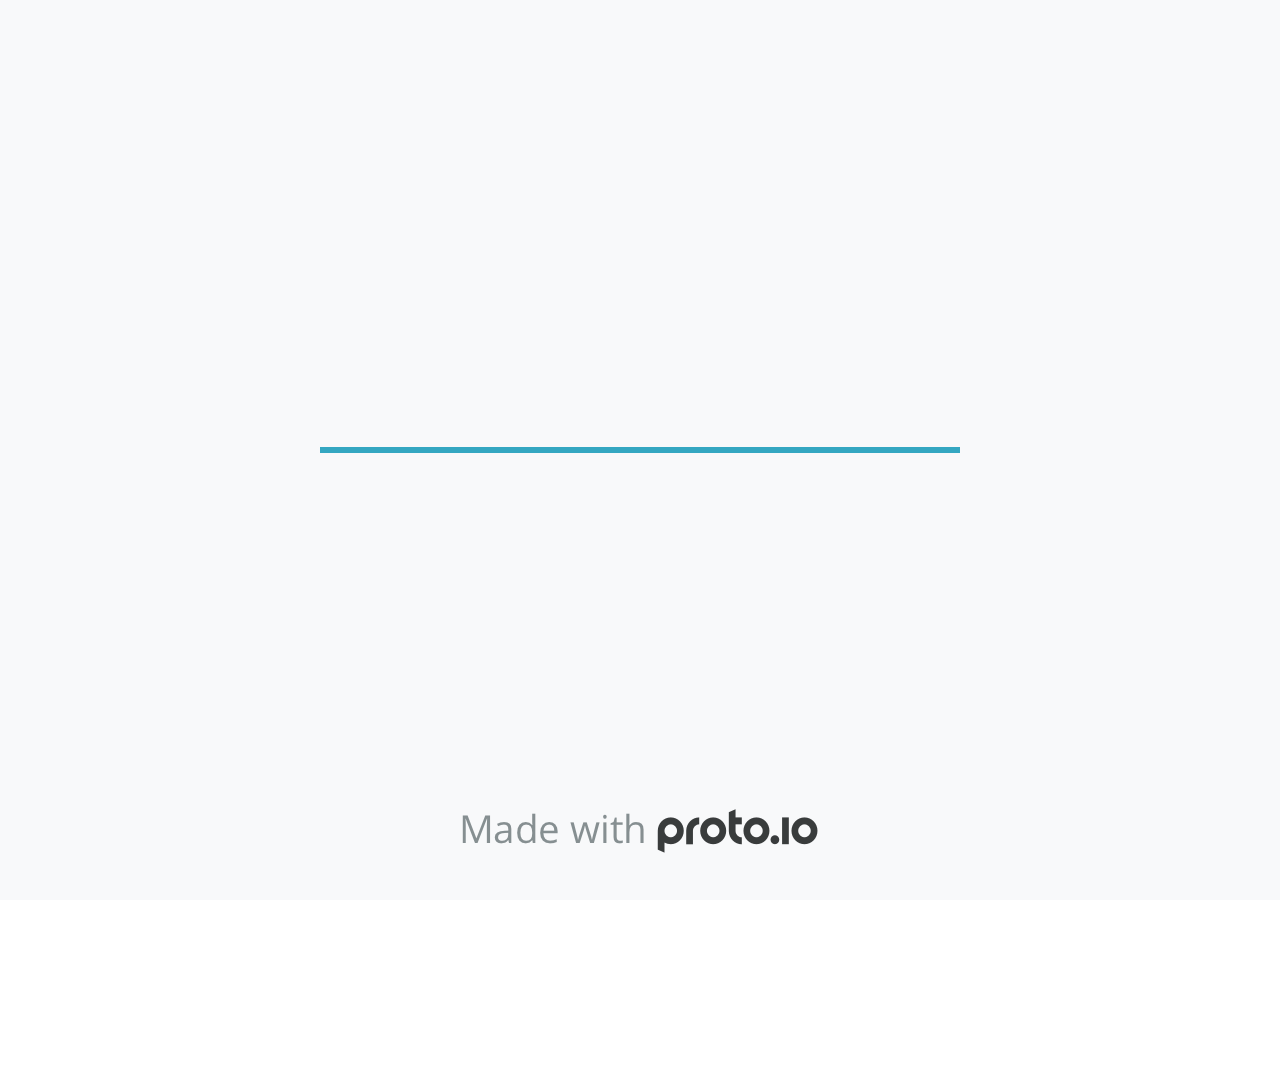
<file: index.html>
<!DOCTYPE HTML>
	<head>
		<meta charset="utf-8">

		<title>Robota - Proto.io</title>  

			<meta name="HandheldFriendly" content="True">
			<meta name="MobileOptimized" content="#width#"> 

			
			
			
			<meta name="viewport" content="width=device-width, minimum-scale=1.00, maximum-scale=1.00, initial-scale=1.00, user-scalable=no, target-densitydpi=device-dpi" /> 

			<meta name="format-detection" content="telephone=no">


			

					<link rel="shortcut icon" href="./assets/branding/apple-touch-icon.png">
				

			<style>
				body * {-webkit-text-size-adjust: 100%;}
			</style>
		

		<meta http-equiv="cleartype" content="on"> 

		

				<link rel="stylesheet" href="./stylesheets/player-engine-min.css?5.16.4.2" />
				<script type="text/javascript" src="./scripts/player-engine-min.js?5.16.4.2"></script>

				

				
				<script type="text/javascript" src="./libraries/common/components.js"></script> 

				
					<link type="text/css" href="./libraries/common/components.1.00.css" rel="Stylesheet" /> 
					
					<link type="text/css" href="./libraries/icons/components.1.00.css" rel="Stylesheet" /> 
					
						<script type="text/javascript" src="./libraries/icons/components.js"></script> 
					
					<link type="text/css" href="./libraries/metro/components.1.00.css" rel="Stylesheet" /> 
					
						<script type="text/javascript" src="./libraries/metro/components.js"></script> 
					
					<link type="text/css" href="./libraries/sounds/components.1.00.css" rel="Stylesheet" /> 
					
						<script type="text/javascript" src="./libraries/sounds/components.js"></script> 
					

				<script type="text/javascript" src="./data/data.js"></script> 
			
		<style>
			.landscape, .landscape .prx-page { min-height: 1080px; }
			.portrait, .portrait .prx-page { min-height: 1920px; }
		</style>
		
			<script type="text/javascript">

				prx.spaces = false;

				
				
					var sLinkedAssets = [];
					

				prx.url['account'] = 'https://hildamackarty.proto.io';
				prx.url['staticassets'] = 'https://gal.proto.io';

				
				
					prx.device = 'default';
				

				prx.device_library = 'metro';
				prx.devices[prx.device] = {
						name: prx.device
						,caption: "MS Surface tablet"
						,defaultOrientation: 'portrait'
						,portrait_applies: 1 //new
						,portrait: [1080,1920]
						,landscape_applies: 1 //new
						,landscape: [1920,1080]
						,allow_orientation_change: 1 //new
						,statusbar_skin: 'default' // new
						,statusbarheightportrait: 0
						,statusbarheightlandscape: 0
						,navigationbar_skin: 'default' //new
						,navigationbarheightportrait: 0
						,navigationbarheightlandscape: 0

						,normalportrait: [1080,1920]
						,normallandscape: [1920,1080]
						,device_s3bucket: 'bb1c1c09-2e54-45cc-9205-4b0b2cadf50a'
						,dpr: '1.00'
						,deviceType: "default"
						,scrollType: "default"


				}


				// prx.mobilebrowser = !0; 
				prx.iosmobilebrowser = /(iPad|iPhone|iPod)/g.test( navigator.userAgent );

				prx.embed = 0;

				
				prx.filename = 'ee7c6262-0164-48ff-8d3b-6aa6c296234b';
				prx.ron = '0'; // Reviewers LIVE PREVIEW is ON
				prx.url.devices = 'https://dteyv52hbg2at.cloudfront.net/devices';
				prx.save = 'false'; 

				prx.statusbar = '0';
				prx.statusbarapplies = '0';

				prx.navigationbar = '0';
				prx.navigationbarapplies = '0';

				prx.url.static = 'https://dteyv52hbg2at.cloudfront.net';
				prx.vup = '1';
				
					prx.v = '0';
				
				prx.rl = '1';
				prx.s3b = 'hildamackarty-242130-proto';
				prx.projectid = 'ee7c6262-0164-48ff-8d3b-6aa6c296234b';
				prx.initialpageid = false;
				prx.deviceorientation = 'portrait';
				prx.export2html = '1';
				prx.nodejsassetsserver = {};
				prx.nodejsassetsserver.host = ".proto.io";
				prx.nodejsassetsserver.subdomainprefix = "https://at";
				prx.nodejsassetsserver.maxsubdomains = "20";
				prx.showActions._flashActions = 1;
				prx.account = 'hildamackarty';

				 
				
					prx.componentsHelper.getAssetUrl = function(asset) {
						var assetType = asset.assetType;
						var url;
						if (typeof(asset.targetSrc) != "undefined") {
							url =  './assets/' + asset.targetSrc;
						}else if (typeof(asset.targetSrc)=="undefined" && asset.fileId.substring(asset.fileId.lastIndexOf('.')+1)=="svg" && typeof(asset.color)!="undefined"){
							url =  './assets/generated/' + asset.fileId.slice(0, -4) + "_" + asset.color.toLowerCase() + ".svg";

						}
						  else {
							if(prx.dropboxfs && asset.bucketsource != "static") {
								url =  './assets/' + asset.fileId;
							} else {
								url =  './assets/' + asset.url;
							}
						}

						//linked assets
						if (asset.assetType == "project") {
							if (typeof(sLinkedAssets["pee7c6262-0164-48ff-8d3b-6aa6c296234b_"+asset.fileId]) != "undefined") {
								url = sLinkedAssets["pee7c6262-0164-48ff-8d3b-6aa6c296234b_"+asset.fileId];
							}
						}

						if (asset.assetType == "account") {
							if (typeof(sLinkedAssets["p_"+asset.fileId]) != "undefined") {
								url = sLinkedAssets["p_"+asset.fileId];
							}
						}

						return url;
					}
				
				


				prx.orientation._orientation = prx.orientation.get();
				prx.orientation.changeBody(prx.orientation._orientation);


				prx.user = {};
				prx.user.country = 'US';

				
					prx.user.loggedin = true;
					prx.user.id = '295174';
					prx.user.editor_access = true;
					prx.user.uuid = 'dbdb7b2b-0993-45b4-98a3-eeca5873a6a2';
					prx.user.fullname = 'Hilda Mackarty';
				


				$(document).ready(function(){

					prx.inProtoApp = (typeof(prx.utils.getCookie('appbakerIosWrapper')) != "undefined" || typeof(prx.utils.getCookie('protoAppAndroidWrapper')) != "undefined") || 0;
					prx.inProtoIOsApp = (typeof(prx.utils.getCookie('appbakerIosWrapper')) != "undefined");
					prx.inProtoAndroidApp = (typeof(prx.utils.getCookie('protoAppAndroidWrapper')) != "undefined");

					// STATUSBAR = TOP BAR
					if (prx.statusbarapplies == true) { // didnt work without  == true!
						prx.allowstatusbar = true;
					} else {
						prx.allowstatusbar = false;
					}

					

						if (!prx.inProtoApp && prx.allowstatusbar) {
							// CHECK STATUSBAR ON IOS
							var _agents = navigator.userAgent.toLowerCase().match(/(iphone|ipod|ipad)/g); // iOS
							if (_agents) {
								// if in safari, false, if in add to home, true
								var _standalone = window.navigator.standalone ? true:false;
								if(_standalone) {
								 	// ANNAM 5.2.3 for ios7 translucent statusbars
								 	// if standalone ios, always allow statusbar
									//prx.allowstatusbar = false;
									prx.allowstatusbar = true;
									// ANNAM 5.14.16
									// after letterboxing, statusbar doesn't always appear on top of the project - it might be bigger if the project is zoomed out
									// changed statusbars to black-not translucent in letterbox and leaving statusbar as is, resulting in double statusbars but that's ok
									//prx.devices[prx.device].statusbar_skin = 'default';
									//$('body').prepend("<style>.type-ios7-statusbar .ios7-statusbar-inner * { display: none; }</style>");
								} else {
							 		

							 		// if not fullscreen then disable statusbar
							 		if(!($(window).width() == prx.devices[prx.device][prx.orientation._orientation][0] && $(window).height() == prx.devices[prx.device][prx.orientation._orientation][1])) {
										prx.allowstatusbar = false;
							 		}
							 	}
							}

							// CHECK STATUSBAR ON ANDROID
							
							try {
								_agents = navigator.userAgent.toLowerCase().match(/(android)/g); // Android
								if (_agents) {
									// if not fullscreen then disable statusbar
							 		if(!($(window).width() == prx.devices[prx.device][prx.orientation._orientation][0] && $(window).height() == prx.devices[prx.device][prx.orientation._orientation][1])) {
										prx.allowstatusbar = false;
							 		}
								}
							} catch(err) {alert(err)}
						}
					


					// NAVIGATION BAR = BOTTOM BAR
					if (prx.navigationbarapplies) {
						prx.allownavigationbar = true;
					} else {
						prx.allownavigationbar = false;
					}

					
					var _agents = navigator.userAgent.toLowerCase().match(/(android)/g);
					if (_agents) {
						try {
							if(!($(window).width() == prx.devices[prx.device][prx.orientation._orientation][0] && $(window).height() == prx.devices[prx.device][prx.orientation._orientation][1])) {
								prx.allownavigationbar = false;
					 		}
				 		} catch(err) {alert(err)}
				 		$('body').prepend("<style>.prx-page { position: absolute!important; }</style>");
					}
					


					$('#dragarea').css('width',$(window).width()+'px');
					$('#dragarea').css('height',$(window).height()+'px');

					if (typeof(prx.xdata) != "undefined") {
						prx.xdata = JSON.stringify(prx.xdata);
					}

					prx.s3Links = {};

					prx.loading.load(prx.filename);

					

				});
			</script>
		
	</head>

	<body oncontextmenu="return false;" class="player device-cursor-touch" style="overflow: hidden; width: 1080px; height: 1920px;" id="mbd">

		
		
		<div id="window-wrapper" style="width: 100%; height: 100%; overflow: hidden; position: relative">
			<div id="dragarea" style="display:none;"></div>
			<div id="statusbar"></div>
			<div id="underlay" style="position: absolute; top:0px;left:0px;"></div> <div class="prx-page" data-role="page" id="p-1" data-id="1"></div> <div class="prx-page" data-role="page" id="p-2" data-id="2"></div> <div class="prx-page" data-role="page" id="p-3" data-id="3"></div> <div class="prx-page" data-role="page" id="p-4" data-id="4"></div> <div class="prx-page" data-role="page" id="p-5" data-id="5"></div> <div class="prx-page" data-role="page" id="p-6" data-id="6"></div> 
			<div id="navigationbar"></div>


			<div id="overlay" style="position: absolute; top:0px;left:0px;"></div> <div id="trash" style="position: absolute; left:0px; display: none;"></div>

			<div id="quick-audios" style="position: absolute; left:0px; display: none;"></div>



		</div>

		

        	<div id="loader-wrapper">
				

				<div class="progress">
					<div class="progress-bar"></div>
				</div>
				<div id="poweredby"></div>
			</div>

			
				<style>
					#loader-wrapper #poweredby {
					background-image: url('images/player/madewithproto.png') !important;
					}

					@media (min-width: 481px) and (max-width:1079px)  {
					 #loader-wrapper #poweredby {
					 background-image: url('images/player/madewithproto@2x.png') !important;
					 height:32px;
					 }
					}
					@media (min-width: 1080px) {
						 #loader-wrapper #poweredby {
						 background-image: url('images/player/madewithproto@3x.png') !important;
						 height:48px;
						 }
					}
					@media (width: 1280px) and (height: 768px) {
						 #loader-wrapper #poweredby {
						 background-image: url('images/player/madewithproto.png') !important;
						 height:32px ;
						 }
					}
					.actionicon {
						background-image: url(images/player/actions-sprite-1.png);
					}
					.device-cursor-touch,.device-cursor-touch *{
						cursor: url('images/player/touch-cursor-64.png') 32 32,default !important;
					}
				</style>
			

	</body>
</html>
</file>
<file: stylesheets/player-engine-min.css>
html,body,div,span,object,iframe,h1,h2,h3,h4,h5,h6,p,blockquote,pre,abbr,address,cite,code,del,dfn,em,img,ins,kbd,q,samp,small,strong,sub,sup,var,b,i,dl,dt,dd,ol,ul,li,fieldset,form,label,legend,table,caption,tbody,tfoot,thead,tr,th,td,article,aside,figure,footer,header,hgroup,menu,nav,section,menu,time,mark,audio,video{margin:0;padding:0;border:0;outline:0;font-size:100%;background:transparent}article,aside,figure,footer,header,hgroup,nav,section{display:block}article,aside,details,figcaption,figure,footer,header,hgroup,nav,section{display:block}audio,canvas,video{display:inline-block;*display:inline;*zoom:1}audio:not([controls]){display:none}[hidden]{display:none}html{font-size:100%;-webkit-text-size-adjust:100%;-ms-text-size-adjust:100%}body{margin:0;font-size:13px}body,button,input,select,textarea{font-family:sans-serif;color:#222}a{color:#00e}a:visited{color:#551a8b}a:hover{color:#06e}a:focus{outline:thin dotted}a:hover,a:active{outline:0}abbr[title]{border-bottom:1px dotted}b,strong{font-weight:bold}blockquote{margin:1em 40px}dfn{font-style:italic}hr{display:block;height:1px;border:0;border-top:1px solid #ccc;margin:1em 0;padding:0}ins{background:#ff9;color:#000;text-decoration:none}mark{background:#ff0;color:#000;font-style:italic;font-weight:bold}pre,code,kbd,samp{font-family:monospace, serif;_font-family:'courier new', monospace;font-size:1em}pre{white-space:pre;white-space:pre-wrap;word-wrap:break-word}q{quotes:none}q:before,q:after{content:"";content:none}small{font-size:85%}sub,sup{font-size:75%;line-height:0;position:relative;vertical-align:baseline}sup{top:-0.5em}sub{bottom:-0.25em}ul,ol{margin:1em 0;padding:0 0 0 40px}dd{margin:0 0 0 40px}nav ul,nav ol{list-style:none;list-style-image:none;margin:0;padding:0}img{border:0;-ms-interpolation-mode:bicubic}svg:not(:root){overflow:hidden}figure{margin:0}form{margin:0}fieldset{border:0;margin:0;padding:0}legend{border:0;*margin-left:-7px;padding:0}button,input,select,textarea{font-size:100%;margin:0;vertical-align:baseline;*vertical-align:middle}button,input{line-height:normal;*overflow:visible}table button,table input{*overflow:auto}button,input[type="button"],input[type="reset"],input[type="submit"],[role="button"]{-webkit-appearance:button}input[type="checkbox"],input[type="radio"]{box-sizing:border-box;padding:0}input[type="search"]{-webkit-appearance:textfield;-moz-box-sizing:content-box;-webkit-box-sizing:content-box;box-sizing:content-box}input[type="search"]::-webkit-search-decoration{-webkit-appearance:none}button::-moz-focus-inner{border:0;padding:0}textarea{overflow:auto;vertical-align:top;resize:vertical}input:invalid,textarea:invalid{background-color:#f0dddd}table{border-collapse:collapse;border-spacing:0}td{vertical-align:top}.nocallout{-webkit-touch-callout:none}textarea[contenteditable]{-webkit-appearance:none}.gifhidden{position:absolute;left:-100%}.ir{display:block;border:0;text-indent:-999em;overflow:hidden;background-color:transparent;background-repeat:no-repeat;text-align:left;direction:ltr}.ir br{display:none}.hidden{display:none !important;visibility:hidden}.visuallyhidden{border:0;clip:rect(0 0 0 0);height:1px;margin:-1px;overflow:hidden;padding:0;position:absolute;width:1px}.visuallyhidden.focusable:active,.visuallyhidden.focusable:focus{clip:auto;height:auto;margin:0;overflow:visible;position:static;width:auto}.invisible{visibility:hidden}.clearfix:before,.clearfix:after{content:"";display:table}.clearfix:after{clear:both}.clearfix{*zoom:1}@media print{*{background:transparent !important;color:black !important;text-shadow:none !important;filter:none !important;-ms-filter:none !important}a,a:visited{text-decoration:underline}a[href]:after{content:" (" attr(href) ")"}abbr[title]:after{content:" (" attr(title) ")"}.ir a:after,a[href^="javascript:"]:after,a[href^="#"]:after{content:""}pre,blockquote{border:1px solid #999;page-break-inside:avoid}thead{display:table-header-group}tr,img{page-break-inside:avoid}img{max-width:100% !important}@page{margin:0.5cm}p,h2,h3{orphans:3;widows:3}h2,h3{page-break-after:avoid}}body{-webkit-appearance:none;-webkit-box-flex:1;-webkit-touch-callout:none;-webkit-tap-highlight-color:transparent}*{-webkit-user-select:none;-khtml-user-select:none;-moz-user-select:-moz-none;-o-user-select:none;user-select:none}input,textarea{-webkit-user-select:text;-khtml-user-select:text;-moz-user-select:text;-o-user-select:text;user-select:text}#dragarea{font-family:Helvetica,Arial,sans-serif;text-align:left}.text{height:95%;overflow:auto}.wrap{overflow:hidden}.pos{position:absolute}.spos{position:absolute}.action-highlight{position:absolute;top:0;left:0;height:100%;width:100%;background:rgba(255,255,0,0.5);background:rgba(64,208,255,0.3);opacity:0;pointer-events:none;-webkit-transition:opacity 0.2s ease-in;transition:opacity 0.2s ease-in;border:2px solid #40c8f4;padding:3px;box-sizing:border-box}.action-highlight-visible,.action-highlight-simple-visible{opacity:1}.action-highlight-visible .actionicon,.action-highlight-simple-visible .actionicon{pointer-events:auto}.actionicon{width:20px !important;height:20px !important;float:left !important;background:#40c8f4 url(/images/player/actions-sprite-1.png) no-repeat 0 0;-moz-background-origin:content-box !important;-webkit-background-origin:content-box !important;-o-background-origin:content-box !important;background-origin:content-box !important;border:0 none !important;margin:1px 0 0 1px;padding:0px !important;border-radius:3px !important;display:block !important;-moz-box-sizing:content-box !important;-webkit-box-sizing:content-box !important;-o-box-sizing:content-box !important;box-sizing:content-box !important;opacity:1;-webkit-transition:opacity 0s ease-in 0.2s;transition:opacity 0s ease-in 0.2s}.a1ction-highlight-simple-visible .actionicon{opacity:0;-webkit-transition:opacity 0s ease-in;transition:opacity 0s ease-in}.actionicon.action-click,.actionicon.action-tap,.actionicon.action-delayedtap{background-position:-30px -20px}.actionicon.action-taphold,.actionicon.action-forcetouch,.actionicon.action-press,.actionicon.action-pressup{background-position:-30px -40px}.actionicon.action-doubletap{background-position:-30px -398px}.actionicon.action-touch,.actionicon.action-release{background-position:-30px -419px}.actionicon.action-swipe,.actionicon.action-pan,.actionicon.action-panstart,.actionicon.action-panend{background-position:-30px -0px}.actionicon.action-swipeleft,.actionicon.action-panleft{background-position:-30px -100px}.actionicon.action-swiperight,.actionicon.action-panright{background-position:-30px -120px}.actionicon.action-swipeup,.actionicon.action-panup{background-position:-30px -140px}.actionicon.action-swipedown,.actionicon.action-pandown{background-position:-30px -160px}.actionicon.action-pinch,.actionicon.action-pinchout{background-position:-30px -180px}.actionicon.action-pinchin{background-position:-30px -200px}.actionicon.action-containerpageenter,.actionicon.action-containerpagechange,.actionicon.action-containerscroll,.actionicon.action-containerscrollend,.actionicon.action-containerscrollto{background-position:-30px -360px}.actionicon.action-keydown{background-position:-30px -460px}.actionicon.action-mouseover,.actionicon.action-mouseout{background-position:-30px -340px}.actionicon.action-ondrag,.actionicon.action-ondragstart,.actionicon.action-ondragend,.actionicon.action-onthrowupdate,.actionicon.action-onthrowcomplete{background-position:-30px -60px}.actionicon.action-onrotate,.actionicon.action-onrotatestart,.actionicon.action-onrotateend,.actionicon.action-onrotatethrowupdate,.actionicon.action-onrotatethrowcomplete{background-position:-30px -476px}.actionicon.action-stateenter,.actionicon.action-stateleave,.actionicon.action-statetransitionstart,.actionicon.action-statetransitionend{background-position:-30px -440px}.actionicon.action-inputfocus,.actionicon.action-inputblur,.actionicon.action-inputkeyup{background-position:-30px -460px}.actionicon.action-change,.actionicon.action-checkboxchange,.actionicon.action-pickerchange{background-position:-30px -496px}.actionicon.action-sliderdrag,.actionicon.action-sliderdragstart,.actionicon.action-sliderdragend,.actionicon.action-rangedrag,.actionicon.action-rangedragstart,.actionicon.action-rangedragend{background-position:-30px -80px}#appModeNote{background-color:#333;border-top:5px solid #000;bottom:0px;color:#f0f0f0;display:none;font-family:helvetica;left:0px;padding:10px 0px 10px 0px;position:fixed;text-align:center;width:100%}#appModeNote em{display:block;font-size:20px;font-weight:bold;line-height:26px}#appModeNote span{display:block;font-size:14px;line-height:20px}.hidden{display:none}.prx-page.loadedFrom{display:block}.prx-page.loadedTo{z-index:999999}#statusbar,#navigationbar{background:transparent 0 0;display:block;width:100%;border:0px none;top:0px;position:fixed;z-index:1}#pio-printercanvas{display:none}#loader-wrapper{background:#f8f9fa;height:100%;left:0;position:fixed;top:0;width:100%;z-index:99999;font-size:11px}#loader-wrapper .progress{position:absolute;top:50%;left:50%;transform:translate(-50%, -50%);-ms-transform:translate(-50%, -50%);-webkit-transform:translate(-50%, -50%);width:50%;height:4px;background-color:#ddd}#loader-wrapper .progress-bar{position:relative;width:0;height:4px;-webkit-transition:0.4s linear;-moz-transition:0.4s linear;-o-transition:0.4s linear;transition:0.4s linear;-webkit-transition-property:width, background-color;-moz-transition-property:width, background-color;-o-transition-property:width, background-color;transition-property:width, background-color}#loader-wrapper .progress-bar:before,.progress-bar:after{content:'';position:absolute;top:0;left:0;right:0}#loader-wrapper .progress-bar:before{bottom:0;background-color:#ddd}#loader-wrapper .progress-bar:after{z-index:2;bottom:0;background:#34a7c1}#loader-wrapper #app-icon{position:absolute;top:50%;left:50%;transform:translate(-50%, -150%);-ms-transform:translate(-50%, -150%);-webkit-transform:translate(-50%, -150%);width:114px;height:114px}#loader-wrapper #poweredby{position:absolute;bottom:5%;left:50%;transform:translate(-50%, 0%);-ms-transform:translate(-50%, 0%);-webkit-transform:translate(-50%, 0%);width:100%;height:16px;background-image:url("/images/player/madewithproto.png");background-repeat:no-repeat;background-position:center;z-index:99999}body{-moz-transition:opacity 0.3s linear;-o-transition:opacity 0.3s linear;-webkit-transition:opacity 0.3s linear;transition:opacity 0.3s linear}.reloading{background:#fff !important;opacity:0}@media (min-width: 481px) and (max-width: 1079px){#loader-wrapper #poweredby{background-image:url("/images/player/madewithproto@2x.png");height:32px}#loader-wrapper .progress{height:4px}#loader-wrapper .progress-bar{height:4px}}@media (min-width: 1080px){#loader-wrapper #poweredby{background-image:url("/images/player/madewithproto@3x.png");height:48px}#loader-wrapper .progress{height:6px}#loader-wrapper .progress-bar{height:6px}}@media (width: 1280px) and (height: 768px){#loader-wrapper #poweredby{background-image:url("/images/player/madewithproto.png");height:32px}#loader-wrapper .progress{height:2px}#loader-wrapper .progress-bar{height:2px}}.pointer-events-none{pointer-events:none !important}body{background:white}body .prx-page{-webkit-trans1form:translate3d(0, 0, 0)}.prx-page .type-symbol .box{-w1ebkit-transform:translate3d(0, 0, 0)}html{background:transparent}body{background:white}#dragarea{background:transparent}.hide{display:none !important}*{outline:none}.iScrollVerticalScrollbar,.iScrollHorizontalScrollbar{z-index:auto !important}.overlay{position:fixed;left:0;right:0;bottom:0;top:0}.ui-mobile-viewport-transitioning,.ui-mobile-viewport-transitioning .prx-page{o1verflow:visible !important}.box[style*="z-index: 0;"],.box[style*="z-index:0;"]{z-index:auto !important}.box[data-mpoverlay="1"]{pos1ition:fixed}#temp-for-external-link{display:none}html{background:transparent !important}#dragarea{background:transparent !important}.hide{display:none !important}*{outline:none}.ghost-component,.ghost-component *,.ghost-component .box *{pointer-events:none !important}.prx-page{position:fixed !important}#statusbar{position:fixed !important}.prx-page{position:absolute;display:none}.prx-page.prx-page-active,.prx-page[class*="prx-page-transitioning-"]{display:block}.prx-page[class*="prx-page-transitioning-"]{overflow:hidden}.prx-page.prx-page-transitioning-overlay-in-source,.prx-page.prx-page-transitioning-overlay-out-target{overflow:visible}.prx-page.prx-page-below{z-index:10}.prx-page.prx-page-above{z-index:20}#overlay{z-index:30}.prx-page.prx-page-transition-flip{-webkit-backface-visibility:hidden;-moz-backface-visibility:hidden;backface-visibility:hidden}.prx-page.prx-page-transition-turn{-webkit-backface-visibility:hidden;-moz-backface-visibility:hidden;backface-visibility:hidden;-webkit-transform:translate3d(0, 0, 0);-moz-transform:translate3d(0, 0, 0);transform:translate3d(0, 0, 0);-webkit-transform-origin:0 center;-moz-transform-origin:0 center;transform-origin:0 center;transform:translate3d(0, 0, 0)}.prx-page.prx-page-transition-flow:not(.prx-page-transition-flow-overlay),.prx-page.prx-page-transition-overlay-top{box-shadow:0 0 20px rgba(0,0,0,0.4)}.prx-page-above.prx-page-transition-notificationInWatchOS{transition:background-color 0.45s ease-out}.prx-page-above.prx-page-transition-notificationInWatchOS.prx-page-transition-notificationInWatchOS-notification-in{background-color:transparent !important;transition:background-color 0s ease-out}.device-cursor-touch,.device-cursor-touch *{cursor:url("/images/player/touch-cursor-64.png") 32 32,default}.device-cursor-web .interaction-tap,.device-cursor-web .interaction-tap *,.device-cursor-web .interaction-click,.device-cursor-web .interaction-click *,.device-cursor-web .touch,.device-cursor-web .touch *,.device-cursor-web .delayedtap,.device-cursor-web .delayedtap *,.device-cursor-web .release,.device-cursor-web .release *{cursor:pointer;cursor:hand}.device-cursor-web .draggable,.device-cursor-web .draggable *{cursor:move}.device-cursor-web input,.device-cursor-web textarea{cursor:text}.do-chrome-fix #window-wrapper{-webkit-perspective:1}.do-chrome-fix .pos{-webkit-backface-visibility:hidden;-webkit-transform:translate3d(0, 0, 0)}.do-chrome-fix *{-w1ebkit-transform:translate3d(0px, 0px, 0px) scale(1) scale3d(1, 1, 1) skew(0deg, 0deg) skewX(0deg) skewY(0deg) rotateX(0deg) rotateY(0deg) rotateZ(0deg)}.do-chrome-fix.dont-do-chrome-fix #window-wrapper{-webkit-perspective:none}.do-chrome-fix.dont-do-chrome-fix .pos{-webkit-backface-visibility:visible;-webkit-transform:none}.prx-page-transitioning [data-mpoverlay="1"]{display:none}#fps{position:fixed;z-index:9999;font-size:18px;top:20px;left:20px;background:rgba(0,0,0,0.8);border-radius:6px;color:white;padding:3px 10px;pointer-events:none}.cbutton{position:absolute;display:inline-block;padding:0;border:none;background:none;color:#286aab;font-size:1.4em;overflow:visible;-webkit-transition:color 0.7s;transition:color 0.7s;-webkit-tap-highlight-color:transparent;pointer-events:none}.cbutton.cbutton--click,.cbutton:focus{outline:none;color:#3c8ddc}.cbutton::after{position:absolute;width:100%;height:100%;border-radius:50%;content:'';opacity:0;pointer-events:none}.cbutton--effect-jelena::after{border:3px solid rgba(211,211,211,0.7)}.cbutton--effect-jelena.cbutton--click::after{-webkit-animation:anim-effect-jelena 0.3s ease-out forwards;animation:anim-effect-jelena 0.3s ease-out forwards}@-webkit-keyframes anim-effect-jelena{0%{opacity:1;-webkit-transform:scale3d(0.6, 0.6, 1);transform:scale3d(0.6, 0.6, 1)}to{opacity:0;-webkit-transform:scale3d(1.2, 1.2, 1);transform:scale3d(1.2, 1.2, 1)}}@keyframes anim-effect-jelena{0%{opacity:1;-webkit-transform:scale3d(0.5, 0.5, 1);transform:scale3d(0.5, 0.5, 1)}to{opacity:0;-webkit-transform:scale3d(1.2, 1.2, 1);transform:scale3d(1.2, 1.2, 1)}}.cbutton--effect-sanja::after{background:rgba(192,192,192,0.3)}.cbutton--effect-sanja.cbutton--click::after{-webkit-animation:anim-effect-sanja 1s ease-out forwards;animation:anim-effect-sanja 1s ease-out forwards}@-webkit-keyframes anim-effect-sanja{0%{opacity:1;-webkit-transform:scale3d(0.5, 0.5, 1);transform:scale3d(0.5, 0.5, 1)}25%{opacity:1;-webkit-transform:scale3d(1, 1, 1);transform:scale3d(1, 1, 1)}100%{opacity:0;-webkit-transform:scale3d(1, 1, 1);transform:scale3d(1, 1, 1)}}@keyframes anim-effect-sanja{0%{opacity:1;-webkit-transform:scale3d(0.5, 0.5, 1);transform:scale3d(0.5, 0.5, 1)}25%{opacity:1;-webkit-transform:scale3d(1, 1, 1);transform:scale3d(1, 1, 1)}100%{opacity:0;-webkit-transform:scale3d(1, 1, 1);transform:scale3d(1, 1, 1)}}#log{position:fixed;z-index:9999;font-size:24px;top:20px;right:20px;pointer-events:none}.watchOSscrollbars .iScrollVerticalScrollbar{position:fixed !important;width:12px !important;background-color:rgba(255,255,255,0.3) !important;border-radius:8px !important;z-index:99999 !important}.watchOSscrollbars .iScrollIndicator{background:#fff !important;border-radius:8px !important;left:2px !important;width:8px !important}.group-action-prediv{position:absolute}.player .type-symbol.type-symbol-transparent .group-action-prediv{pointer-events:auto}/*!
 * Waves v0.5.5
 * http://fian.my.id/Waves 
 * 
 * Copyright 2014 Alfiana E. Sibuea and other contributors 
 * Released under the MIT license 
 * https://github.com/fians/Waves/blob/master/LICENSE 
 */.waves-effect{position:relative;overflow:hidden}.waves-effect .waves-ripple{position:absolute;border-radius:50%;width:100px;height:100px;margin-top:-50px;margin-left:-50px;opacity:0;background-color:rgba(0,0,0,0.2);pointer-events:none}.waves-effect.waves-light .waves-ripple{background-color:rgba(255,255,255,0.4)}.waves-button,.waves-circle{-webkit-mask-image:-webkit-radial-gradient(circle, #fff 100%, #000 100%)}.waves-button,.waves-button:hover,.waves-button:visited,.waves-button:link,.waves-button-input{white-space:nowrap;vertical-align:middle;cursor:pointer;border:none;outline:none;color:inherit;background-color:transparent;font-size:14px;text-align:center;text-decoration:none;z-index:1}.waves-button{padding:10px 15px;border-radius:2px}.waves-button-input{margin:0;padding:10px 15px}.waves-input-wrapper{border-radius:2px;vertical-align:bottom}.waves-input-wrapper.waves-button{padding:0}.waves-input-wrapper .waves-button-input{position:relative;top:0;left:0;z-index:1}.waves-block{display:block}a.waves-effect .waves-ripple{z-index:-1}
</file>
<file: libraries/common/components.1.00.css>
.type-shapes .shape-wrapper{width:100%;height:100%;-moz-box-sizing:border-box;-webkit-box-sizing:border-box;box-sizing:border-box;background-clip:content-box}.type-shapes .shapes-text-container{position:absolute;top:0;left:0;right:0;display:table;width:100%;height:100%;text-align:center}.type-shapes .shapes-text-container span{display:table-cell;vertical-align:middle}.player .type-symbol{overflow:hidden}.player .type-symbol.symbol-scroll{-webkit-perspective:1000}.player .type-symbol.type-symbol-transparent{pointer-events:none !important}.player .type-symbol.type-symbol-transparent .box{pointer-events:auto}.type-text .text-content{overflow:hidden;width:100%;height:100%}.type-richtext p{margin:0}.type-rectangle .inner-rec{width:100%;height:100%;-moz-box-sizing:border-box;-webkit-box-sizing:border-box;box-sizing:border-box;background-clip:content-box}.type-rectangle .rectangle-text-container{display:table;width:100%;height:100%;text-align:center}.type-rectangle .rectangle-text-container span{display:table-cell;vertical-align:middle}.type-horizontalline .inner{width:100%;height:0}.type-verticalline .inner{width:0;height:100%}.type-actionarea .inner-rec{width:100%;height:100%}.type-actionarea .inner-rec div{width:100%;height:100%;background:#40C8F4;opacity:0.4;-moz-box-sizing:border-box;-webkit-box-sizing:border-box;box-sizing:border-box}.type-actionarea .inner-rec div:before{content:" ";display:block;position:absolute;top:50%;left:50%;width:24px;height:24px;margin:-12px 0 0 -12px}.player .type-actionarea .inner-rec div{background:transparent}.player .type-actionarea .inner-rec div:before{background-image:none}.type-image,.type-image .type-image-wrapper{background:0 0 repeat;background-size:100% 100%;width:100%;height:100%}.type-image .type-image-wrapper.type-image-svg{background:center center no-repeat;background-size:contain}.type-image .type-image-wrapper img{display:none}.player .type-image .type-image-wrapper.gif img{display:block !important;width:1px;height:1px;opacity:0.1}.type-image.type-image-repeater,.type-image.type-image-repeater .type-image-wrapper{background-size:auto}.type-image .image-inner{width:100%;height:100%}.type-image .image-inner.borderPos-inside .type-image-wrapper{box-sizing:border-box;background-origin:border-box}.type-image .image-inner.borderPos-outside{display:-webkit-box;display:-moz-box;display:box;display:-ms-flexbox;display:-webkit-flex;display:flex;-moz-flex-flow:row;-ms-flex-flow:row;-webkit-flex-flow:row;flex-flow:row;-moz-box-orient:horizontal;-ms-box-orient:horizontal;-webkit-box-orient:horizontal;box-orient:horizontal;-ms-align-items:center;-webkit-align-items:center;align-items:center;-ms-box-align:center;-webkit-box-align:center;box-align:center;-ms-flex-align:center;-webkit-flex-align:center;flex-align:center;-ms-justify-content:center;-webkit-justify-content:center;justify-content:center;-ms-box-pack:center;-webkit-box-pack:center;box-pack:center;-ms-flex-pack:center;-webkit-flex-pack:center;flex-pack:center}.type-image .image-inner.borderPos-outside .type-image-wrapper{flex-shrink:0;box-sizing:content-box}.type-image .type-image-hover-message,.type-image.ui-draggable-dragging:hover .type-image-hover-message,.type-image.prx-resizable-resizing:hover .type-image-hover-message{display:none;position:absolute;color:#fff;font-family:Helvetica, Arial, sans-serif !important;background:rgba(0,0,0,0.7);top:50%;left:50%;text-align:center;position:absolute;pointer-events:none;width:70px;height:30px;line-height:15px;font-size:10px !important;border-radius:3px;margin:-20px 0 0 -40px;padding:5px}.type-image:hover .type-image-hover-message{display:block}.type-placeholder{display:table !important}.type-placeholder .bg{position:absolute;width:100%;height:100%;-moz-box-sizing:border-box;-webkit-box-sizing:border-box;box-sizing:border-box}.type-placeholder .diagonal{border:0px solid transparent;position:absolute;-moz-box-sizing:border-box;-webkit-box-sizing:border-box;box-sizing:border-box}.type-placeholder .diagonal1{-moz-transform-origin:0 0;-webkit-transform-origin:0 0;-o-transform-origin:0 0;transform-origin:0 0}.type-placeholder .diagonal2{-moz-transform-origin:right top;-webkit-transform-origin:right top;-o-transform-origin:right top;transform-origin:right top}.type-placeholder .contents{text-align:center;display:table-cell;vertical-align:middle;position:relative;width:100%}.type-placeholder .contents>span{font-weight:bold;display:inline-block}.type-placeholder .contents span[data-editableproperty]:empty{padding:0}.type-webview .webview-scroll-wrapper{width:100%;height:100%;-webkit-overflow-scrolling:touch;overflow:auto}.type-webview iframe{width:100%;height:100%;border:none}.type-html iframe{width:100%;height:100%;overflow:hidden;border:none}.type-animationtarget{position:relative}.type-animationtarget.type-animatiotarget-fixed-positioning{position:absolute}.type-animationtarget .animationtarget-circle{-moz-box-sizing:border-box;-webkit-box-sizing:border-box;box-sizing:border-box;width:0;height:0;position:absolute;top:0;left:0;border-radius:50%;display:none}.type-animationtarget .animationtarget-vertical{position:absolute;top:0}.type-animationtarget .animationtarget-horizontal{position:absolute;top:0%;left:0}.player .type-animationtarget{opacity:0 !important;pointer-events:none !important}.type-bannerad .bannerad-outer{display:table;height:100%;width:100%}.type-bannerad .bannerad-inner{display:table-cell;position:relative;text-align:center;vertical-align:middle;width:100%;background-size:100% 100%}.type-tooltip .tooltip-outer{position:absolute;overflow:hidden}.type-tooltip .tooltip{position:absolute;-moz-transform:rotate(45deg);-webkit-transform:rotate(45deg);transform:rotate(45deg);filter:progid:DXImageTransform.Microsoft.Matrix(sizingMethod='auto expand', M11=0.7071067811865476, M12=-0.7071067811865475, M21=0.7071067811865475, M22=0.7071067811865476);-ms-filter:"progid:DXImageTransform.Microsoft.Matrix(SizingMethod='auto expand', M11=0.7071067811865476, M12=-0.7071067811865475, M21=0.7071067811865475, M22=0.7071067811865476)";-moz-box-sizing:border-box;-webkit-box-sizing:border-box;box-sizing:border-box}.type-tooltip .tooltip-content-outer{position:absolute;width:100%;height:100%;-moz-box-sizing:border-box;-webkit-box-sizing:border-box;box-sizing:border-box}.type-tooltip .tooltip-content{width:100%;height:100%;overflow:hidden;padding:10px;-moz-box-sizing:border-box;-webkit-box-sizing:border-box;box-sizing:border-box}.type-basic-tabbar ul{margin:0;padding:0;list-style:none;height:100%}.type-basic-tabbar ul li{margin:0;padding:0;float:left;text-align:center;height:100%;position:relative}.type-basic-tabbar ul li:first-child{border-left:0 none !important}.type-basic-tabbar ul li input{display:none}.type-basic-tabbar ul li label{width:100%;height:100%;display:block}.type-basic-tabbar ul li label .icon{height:100%;background-position:center center;background-repeat:no-repeat;background-size:auto 60%;-webkit-mask-size:auto 60%;-webkit-mask-repeat:no-repeat;-webkit-mask-position:center center}.type-basic-tabbar.type-basic-tabbar-icon-top ul li label .icon{height:75%}.type-basic-tabbar.type-basic-tabbar-icon-top ul li label .caption{display:inline-block;width:100%;height:25%;float:left}.type-generic-onoffswitch input[type=checkbox]{display:none}.type-generic-onoffswitch label{display:block;overflow:hidden}.type-generic-onoffswitch .onoffswitch-inner{width:200%;margin-left:-100%;-moz-transition:margin 0.3s ease-in 0s;-webkit-transition:margin 0.3s ease-in 0s;-ms-transition:margin 0.3s ease-in 0s;-o-transition:margin 0.3s ease-in 0s;transition:margin 0.3s ease-in 0s}.type-generic-onoffswitch input:checked+label .onoffswitch-inner{margin-left:0}.type-generic-onoffswitch .onoffswitch-inner div{float:left;width:50%;color:white;font-family:Trebuchet, Arial, sans-serif;font-weight:bold;-moz-box-sizing:border-box;-webkit-box-sizing:border-box;-ms-box-sizing:border-box;-o-box-sizing:border-box;box-sizing:border-box}.type-generic-onoffswitch .onoffswitch-inner .active{background-color:#2FCCFF;color:#FFFFFF}.type-generic-onoffswitch .onoffswitch-inner .inactive{background-color:#EEEEEE;color:#999999;text-align:right}.type-generic-onoffswitch .onoffswitch-switch{background:#FFFFFF;position:absolute;top:0;bottom:0;-moz-transition:right 0.3s ease-in 0s;-webkit-transition:right 0.3s ease-in 0s;-ms-transition:right 0.3s ease-in 0s;-o-transition:right 0.3s ease-in 0s;transition:right 0.3s ease-in 0s}.type-generic-onoffswitch input:checked+label .onoffswitch-switch{right:0px !important}#dragarea{font-size:16px}.type-richtext,.redactor-editor{font-size:12px !important}.type-placeholder .bg{border:5px solid #999999}.type-placeholder .diagonal1{left:2px}.type-placeholder .diagonal2{right:2px}.type-placeholder .contents span[data-editableproperty]{padding:5px}.type-placeholder .contents span[data-editableproperty] textarea{margin-left:-5px}.type-animationtarget .animationtarget-circle{border:2px solid #0099CC}.type-animationtarget .animationtarget-vertical{border-left:2px solid #0099CC;height:24px;margin-top:-4px}.type-animationtarget .animationtarget-horizontal{border-top:2px solid #0099CC;width:24px;margin-left:-4px}.type-tooltip .tooltip{width:40px;height:40px}.type-tooltip .tooltip-content{padding:10px}.type-basic-tabbar.type-basic-tabbar-icon-top ul li label .caption{margin-top:-5px}.type-generic-onoffswitch label{border:2px solid #999;border-radius:20px}.type-generic-onoffswitch .onoffswitch-inner div{padding:0px 10px;line-height:30px}.type-generic-onoffswitch .onoffswitch-switch{width:32px;border:2px solid #999;border-radius:20px;right:56px;margin:-1px}
</file>
<file: libraries/icons/components.1.00.css>

</file>
<file: libraries/metro/components.1.00.css>
.type-metro-button .metro-button-table{display:table;width:100%;height:100%}.type-metro-button .metro-button{display:table-cell;vertical-align:middle;-moz-box-sizing:border-box;-webkit-box-sizing:border-box;-ms-box-sizing:border-box;-o-box-sizing:border-box;box-sizing:border-box}.type-metro-icon .metro-icon{height:100%;background:center center no-repeat;background-size:50%;border-radius:50%;-moz-box-sizing:border-box;-webkit-box-sizing:border-box;-ms-box-sizing:border-box;-o-box-sizing:border-box;box-sizing:border-box}.type-metro-badge .metro-badge-inner{display:table;width:100%;height:100%;background:center center no-repeat}.type-metro-badge .type-metro-badge .metro-badge{display:table-cell;vertical-align:middle;text-align:center;font-weight:bold}.type-metro-tile-user .metro-tile-user-inner{text-align:right;font-family:Segoe UI, sans-serif;height:100%}.type-metro-tile-user .metro-tile-user-title{font-size:150%}.type-metro-tile-user .metro-tile-user-image{height:100%;float:right}.type-metro-tile-systeminfo .tile-systeminfo-inner{background:black;color:white;font-family:Segoe UI, sans-serif;height:100%;-moz-box-sizing:border-box;-webkit-box-sizing:border-box;box-sizing:border-box}.type-metro-tile-systeminfo .tile-systeminfo-icons,.type-metro-tile-systeminfo .tile-systeminfo-time{float:left}.type-metro-tile-systeminfo .tile-systeminfo-icons div{background:center center no-repeat;background-size:contain}.type-metro-tile-systeminfo .tile-systeminfo-icons .tile-systeminfo-icon-one{background-image:url("https://s3.amazonaws.com/gallery.proto.io/generated/8e6ae2a7749a4ca9db087ea0259bac34_ffffff.svg")}.type-metro-tile-systeminfo .tile-systeminfo-icons .tile-systeminfo-icon-two{background-image:url("https://s3.amazonaws.com/gallery.proto.io/generated/7e18347355c86704b357babfdced87b5_ffffff.svg")}.type-metro-appbar .metro-appbar-inner{overflow:hidden;height:100%;-moz-box-sizing:border-box;-webkit-box-sizing:border-box;-ms-box-sizing:border-box;-o-box-sizing:border-box;box-sizing:border-box}.type-metro-appbar .metro-appbar-button{text-align:center;position:relative}.type-metro-appbar .metro-appbar-separator{height:100%;background:white;background-clip:content-box;float:left}.type-metro-appbar .metro-appbar-button-icon{background:center center no-repeat;border-radius:50%;background-size:50%}.type-metro-appbar-mini .metro-appbar-mini-inner{overflow:hidden;height:100%;-moz-box-sizing:border-box;-webkit-box-sizing:border-box;-ms-box-sizing:border-box;-o-box-sizing:border-box;box-sizing:border-box;text-align:center}.type-metro-appbar-mini .metro-appbar-button{text-align:center;height:100%;display:inline-block;position:relative}.type-metro-appbar-mini .metro-appbar-button:last-child{margin-right:0}.type-metro-appbar-mini .metro-appbar-button-icon{width:100%;height:100%;background:center center no-repeat;border-radius:50%;background-size:50%;-moz-box-sizing:border-box;-webkit-box-sizing:border-box;-ms-box-sizing:border-box;-o-box-sizing:border-box;box-sizing:border-box}.type-metro-charms .metro-charms-outer{overflow:hidden;display:table;height:100%;width:100%;-moz-box-sizing:border-box;-webkit-box-sizing:border-box;-ms-box-sizing:border-box;-o-box-sizing:border-box;box-sizing:border-box}.type-metro-charms .metro-charms-inner{display:table-cell;vertical-align:middle}.type-metro-charms .metro-charms-button{text-align:center;position:relative}.type-metro-charms .metro-charms-button:last-child{margin-bottom:0}.type-metro-charms .metro-charms-button-icon{background:center center no-repeat;background-size:contain}.type-metro-filters .metro-filter{display:inline-block;position:relative}.type-metro-filters .metro-filter input{display:none}.type-metro-contextmenu .metro-contextmenu-item{position:relative}.type-metro-contextmenu .metro-contextmenu-item:first-child{padding-top:0}.type-metro-dropdown .metro-dropdown-contextmenu{float:right;display:none}.type-metro-dropdown.current-component .metro-dropdown-contextmenu{display:inline-block}.type-metro-dropdown .metro-dropdown-item{position:relative}.type-metro-dropdown .metro-dropdown-item:first-child{padding-top:0}.type-metro-dropdown .dropdown-trigger{background:right center no-repeat;background-size:auto 60%;height:100%}.type-metro-dialog-inner{height:100%;-moz-box-sizing:border-box;-webkit-box-sizing:border-box;-ms-box-sizing:border-box;-o-box-sizing:border-box;box-sizing:border-box}.type-metro-dialog-dialog .type-metro-dialog-inner{width:80%;margin:0 auto;border:0 none !important}.type-metro-dialog-warningbar .type-metro-dialog-inner{border:0 none !important}.type-metro-dialog-warningbar .metro-dialog-buttons{float:right}.type-metro-dialog .dialog-title{font-size:150%}.type-metro-dialog .dialog-title:empty+.dialog-text{padding-top:0}.type-metro-dialog .metro-dialog-buttons{text-align:right;position:relative}.type-metro-dialog .metro-dialog-button{display:inline-block;position:relative}.type-metro-toast-mini .metro-toast-mini-inner{height:100%;-moz-box-sizing:border-box;-webkit-box-sizing:border-box;-ms-box-sizing:border-box;-o-box-sizing:border-box;box-sizing:border-box}.type-metro-toast-mini .metro-toast-mini-inner .toast-icon{height:100%;float:left;-moz-box-sizing:border-box;-webkit-box-sizing:border-box;-ms-box-sizing:border-box;-o-box-sizing:border-box;box-sizing:border-box}.type-metro-toast-mini .metro-toast-mini-inner .toast-title{font-weight:bold}.type-metro-toast-mini .metro-toast-mini-inner [data-editableproperty]{line-height:normal}.type-metro-toast .metro-toast-inner{height:100%;line-height:130%;-moz-box-sizing:border-box;-webkit-box-sizing:border-box;-ms-box-sizing:border-box;-o-box-sizing:border-box;box-sizing:border-box}.type-metro-toast .toast-thumb{height:100%;float:left}.type-metro-toast .toast-thumb img{height:100%}.type-metro-toast .toast-icon{position:absolute;background:right bottom no-repeat;background-size:contain}.type-metro-toast .toast-icon img{visibility:hidden}.type-metro-toast .metro-toast-inner .toast-title{font-weight:bold}.type-metro-toast .metro-toast-inner .toast-title:empty{margin-bottom:0}.type-metro-tile .metro-tile-branding{position:absolute;background:center center no-repeat;background-size:contain}.type-metro-tile .metro-tile-branding.metro-tile-branding-text{width:auto}.type-metro-tile .metro-tile-badge{position:absolute;bottom:0;text-align:center;background:center center no-repeat}.type-metro-tile .metro-tile-badge.metro-tile-badge-,.type-metro-tile .metro-tile-branding.metro-tile-branding-{display:none}.type-metro-tile-icon .metro-tile-icon-inner{width:100%;height:100%;background:center center no-repeat;background-size:contain;background-origin:content-box;-moz-box-sizing:border-box;-webkit-box-sizing:border-box;-ms-box-sizing:border-box;-o-box-sizing:border-box;box-sizing:border-box;position:relative}.type-metro-tile-image .metro-tile-image-inner{width:100%;height:100%;background:center center no-repeat;background-size:cover;position:relative}.type-metro-tile-image-withcaption .metro-tile-caption{position:absolute;left:0;right:0;bottom:0}.type-metro-tile-image-withcaption .metro-tile-caption .metro-tile-branding{position:static;float:left}.type-metro-tile-text .metro-tile-text-inner{width:100%;height:100%;-moz-box-sizing:border-box;-webkit-box-sizing:border-box;-ms-box-sizing:border-box;-o-box-sizing:border-box;box-sizing:border-box;position:relative}.type-metro-tile-text .metro-tile-text-title{font-size:150%}.type-metro-tile-text .metro-tile-text-image{height:100%;background:top center no-repeat;background-size:contain;position:relative;float:left}.type-metro-textfield input,.type-metro-textarea textarea,.type-metro-textfield .faux-input,.type-metro-textarea .faux-input{-moz-box-sizing:border-box;-webkit-box-sizing:border-box;box-sizing:border-box;height:100%;width:100%;border:medium none;background:transparent;outline:none !important;box-shadow:none !important;white-space:nowrap;overflow:hidden}.type-metro-textarea textarea{resize:none;margin:0}.type-metro-textfield .faux-input:empty,.type-metro-textfield .faux-input.placeholder-input,.type-metro-textarea .faux-input:empty,.type-metro-textarea .faux-input.placeholder-input{display:none}.type-metro-textfield .faux-input:empty+.faux-input.placeholder-input,.type-metro-textarea .faux-input:empty+.faux-input.placeholder-input{display:block}.type-metro-textfield.box.current-component [data-editableProperty] textarea,.type-metro-textarea.box.current-component [data-editableProperty] textarea{height:100% !important}.type-metro-textfield-password.type-metro-textfield .faux-input:not(.placeholder-input),.type-metro-textfield-password.type-metro-textfield.box.current-component [data-editableProperty] textarea{-webkit-text-security:disc}.type-metro-checkbox input{display:none}.type-metro-checkbox label{display:block;width:100%;height:100%;-moz-box-sizing:border-box;-webkit-box-sizing:border-box;-ms-box-sizing:border-box;-o-box-sizing:border-box;box-sizing:border-box}.type-metro-checkbox label span{display:none;font-weight:bold;margin-top:-10%;text-align:center}.type-metro-checkbox input:checked+label span{display:block}.type-metro-radio label{display:block;width:100%;height:100%;-moz-border-radius:50%;-webkit-border-radius:50%;-o-border-radius:50%;border-radius:50%;-moz-box-sizing:border-box;-webkit-box-sizing:border-box;-ms-box-sizing:border-box;-o-box-sizing:border-box;box-sizing:border-box}.type-metro-radio input{display:none}.type-metro-radio label span{display:none;width:60%;height:60%;margin:20%;-moz-border-radius:50%;-webkit-border-radius:50%;-o-border-radius:50%;border-radius:50%}.type-metro-radio input:checked+label span{display:block}.type-metro-onoff input{display:none}.type-metro-onoff label{display:block;overflow:hidden;height:100%;-moz-box-sizing:border-box;-webkit-box-sizing:border-box;box-sizing:border-box}.type-metro-onoff .flipswitch-inner{display:block;width:200%;height:100%;margin-left:-100%;-moz-transition:margin 0.3s ease-in;-webkit-transition:margin 0.3s ease-in;transition:margin 0.3s ease-in}.type-metro-onoff .activelabel,.type-metro-onoff .inactivelabel{display:block;float:left;width:50%;height:100%}.type-metro-onoff .switch{display:block;width:20%;height:100%;position:absolute;top:0;right:100%;-moz-box-sizing:border-box;-webkit-box-sizing:border-box;box-sizing:border-box;-moz-transition:right 0.3s ease-in;-webkit-transition:right 0.3s ease-in;transition:right 0.3s ease-in}.type-metro-onoff input:checked+label .flipswitch-inner{margin-left:0}.type-metro-slider .slider-bar{width:100%;height:100%;position:absolute;top:0}.type-metro-slider.type-slider-vertical .slider-bar{top:auto;left:0}.type-metro-slider .slider-bar-filled{position:absolute;left:0;right:0;top:0;bottom:0}.type-metro-slider .slider-button{width:100%;height:100%;background:#ccc;display:block;position:absolute}.type-metro-progress .slider-bar-filled{position:absolute;left:0;right:0;top:0;bottom:0}.type-metro-select .metro-dropdown-contextmenu{display:none;border-top-width:0 !important}.type-metro-select.current-component .metro-dropdown-contextmenu{display:block}.type-metro-select .metro-dropdown-item{position:relative}.type-metro-select .metro-dropdown-item:first-child{padding-top:0}.type-metro-select .dropdown-trigger{overflow:hidden;height:100%;-moz-box-sizing:border-box;-webkit-box-sizing:border-box;box-sizing:border-box}.type-metro-select .dropdown-trigger-icon{height:100%;float:right;background:center center no-repeat;background-size:50%}.type-metro-button .metro-button{padding:0 10px}.type-metro-tile-user .metro-tile-user-inner{font-size:14px}.type-metro-tile-user .metro-tile-user-image{margin-left:10px}.type-metro-tile-systeminfo .tile-systeminfo-inner{font-size:20px;line-height:26px;padding:20px}.type-metro-tile-systeminfo .tile-systeminfo-icons,.type-metro-tile-systeminfo .tile-systeminfo-time{margin-right:20px}.type-metro-tile-systeminfo .tile-systeminfo-time{font-size:60px;line-height:50px}.type-metro-tile-systeminfo .tile-systeminfo-icons div{width:20px;height:20px;margin:3px 0 10px}.type-metro-appbar .metro-appbar-inner{padding:10px}.type-metro-appbar .metro-appbar-button{width:80px}.type-metro-appbar .metro-appbar-separator{width:1px;padding:0 10px}.type-metro-appbar .metro-appbar-button-icon{width:30px;height:30px;margin:0 auto 5px}.type-metro-appbar.box.current-component .dynamic-property:before{top:-2px;left:-2px;right:-2px;bottom:-2px}.type-metro-appbar.box.current-component .dynamic-property .dynamic-property-actions{bottom:-12px !important}.type-metro-appbar.box.current-component .dynamic-property.metro-appbar-separator .dynamic-property-actions{margin-right:-9px}.type-metro-appbar-mini .metro-appbar-mini-inner{padding:10px}.type-metro-appbar-mini .metro-appbar-button{margin-right:15px}.type-metro-appbar-mini .metro-appbar-button-icon{margin:0 auto 5px}.type-metro-appbar-mini.box.current-component .dynamic-property:before{top:-2px;left:-2px;right:-2px;bottom:-2px}.type-metro-appbar-mini #delete-dynamic-property,.type-metro-appbar-mini #duplicate-dynamic-property,.type-metro-appbar-mini #add-dynamic-property-after{bottom:2px}.type-metro-charms .metro-charms-outer{padding:10px}.type-metro-charms .metro-charms-button{margin-bottom:30px}.type-metro-charms .metro-charms-button-icon{width:40px;height:40px;margin:0 auto 15px}.type-metro-charms.box.current-component .dynamic-property:before{top:-2px;left:-2px;right:-2px;bottom:-2px}.type-metro-charms.box.current-component .dynamic-property .dynamic-property-actions{bottom:-12px !important}.type-metro-filters.box.current-component .dynamic-property:before{left:-8px;right:-8px;bottom:-1px}.type-metro-filters.box.current-component .dynamic-property .dynamic-property-actions{bottom:-11px !important;margin-right:-8px}.type-metro-contextmenu{padding:10px}.type-metro-contextmenu .metro-contextmenu-item{padding:5px 10px}.type-metro-contextmenu.box.current-component .dynamic-property .dynamic-property-actions{bottom:-3px !important}.type-metro-dropdown .metro-dropdown-contextmenu{padding:10px}.type-metro-dropdown .metro-dropdown-item{padding:5px 10px}.type-metro-dropdown .metro-dropdown-active-value{margin-left:10px}.type-metro-dropdown.box.current-component .dynamic-property .dynamic-property-actions{bottom:-3px !important}.type-metro-dialog-inner{padding:20px}.type-metro-dialog .dialog-text{padding:20px 0 30px}.type-metro-dialog .metro-dialog-button{padding:5px 10px;margin-left:10px}.type-metro-dialog.box.current-component .dynamic-property .dynamic-property-actions{bottom:-13px !important}.type-metro-toast-mini .metro-toast-mini-inner{padding:0 10px}.type-metro-toast-mini .metro-toast-mini-inner .toast-icon{margin-right:20px;padding:5px 0}.type-metro-toast-mini .metro-toast-mini-inner .toast-title{margin-right:20px}.type-metro-toast .metro-toast-inner{padding:20px 20px 10px}.type-metro-toast .toast-thumb{margin-right:10px}.type-metro-toast .toast-icon{bottom:10px;right:10px;width:25px;height:25px}.type-metro-toast .metro-toast-inner .toast-title{margin-bottom:5px}.type-metro-tile .metro-tile-branding{bottom:10px;left:10px;padding-top:30px;width:30px;margin-right:10px}.type-metro-tile .metro-tile-branding.metro-tile-branding-text{padding-top:15px}.type-metro-tile .metro-tile-badge{right:10px;padding:5px 10px;min-height:15px;min-width:10px}.type-metro-tile .metro-tile-badge-glyph{height:20px}.type-metro-tile-icon .metro-tile-icon-inner{padding:30px}.type-metro-tile-image-withcaption .metro-tile-caption{padding:10px}.type-metro-tile-image-withcaption .metro-tile-caption .metro-tile-badge-number+.metro-tile-caption-text,.type-metro-tile-image-withcaption .metro-tile-caption .metro-tile-badge-glyph+.metro-tile-caption-text{padding-right:30px}.type-metro-tile-text .metro-tile-text-inner{padding:20px}.type-metro-tile-text .metro-tile-text-image{width:60px;margin-right:10px;margin-top:5px}.type-metro-textfield input,.type-metro-textarea textarea,.type-metro-textfield .faux-input,.type-metro-textarea .faux-input{padding:0 10px}.type-metro-textarea .faux-input{padding:5px 10px}.type-metro-textarea textarea{padding:10px}.type-metro-checkbox label{border:1px solid black}.type-metro-radio label{border:1px solid black}.type-metro-onoff label{border:2px solid #666666;padding:1px}.type-metro-onoff input:checked+label .switch{right:-2px !important}.type-metro-select .metro-dropdown-contextmenu{padding:10px}.type-metro-select .metro-dropdown-item{padding:5px 10px}.type-metro-select .dropdown-trigger{padding-left:10px}
</file>
<file: libraries/sounds/components.1.00.css>

</file>
